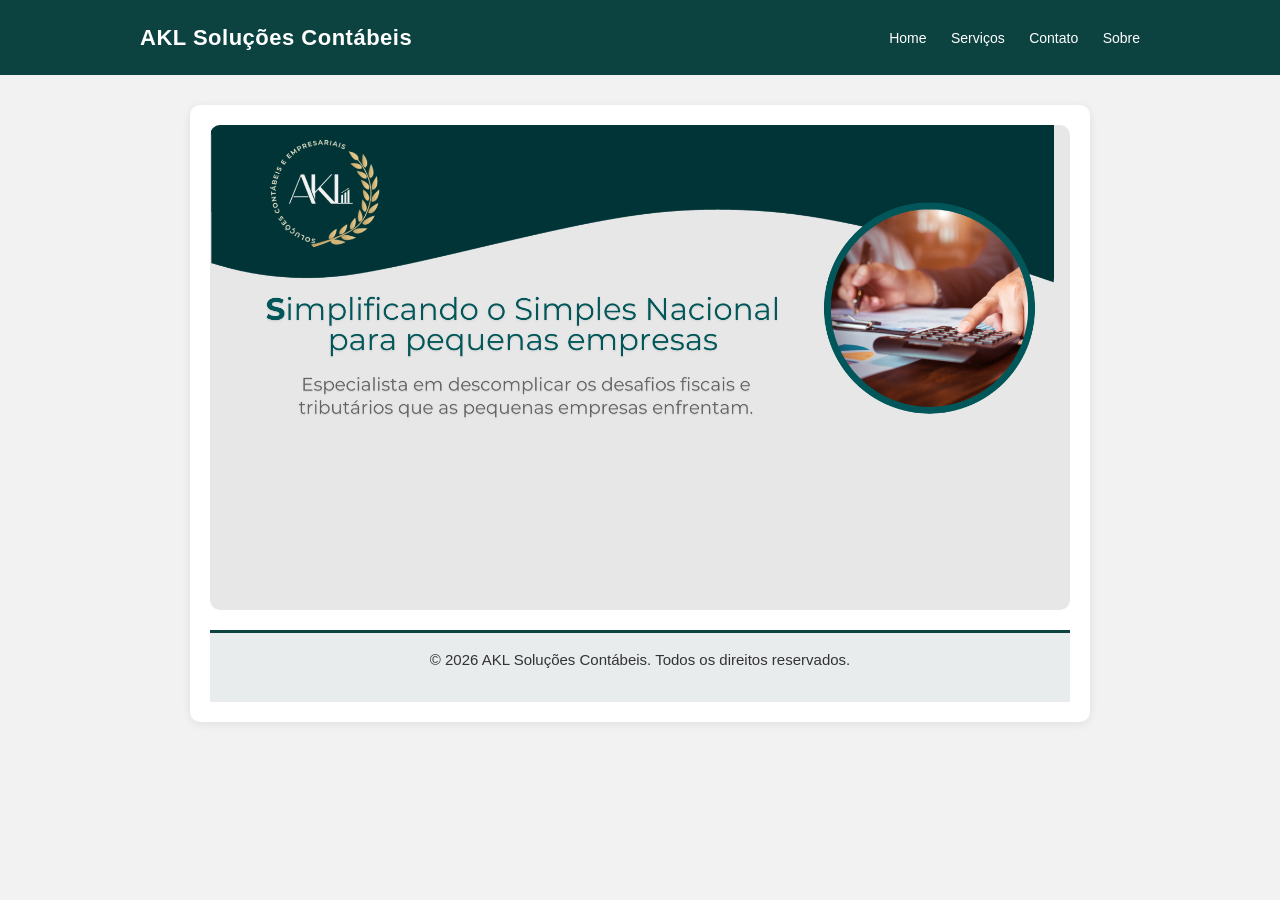
<file: index.html>
<!DOCTYPE html>
<html lang="pt-BR">
<head>
    <meta charset="UTF-8">
    <meta name="viewport" content="width=device-width, initial-scale=1.0">
    <link rel="stylesheet" href="style.css">
    <title>AKL Soluções Contábeis</title>
</head>
<body>

<header>
    <div class="container">
        <h1>AKL Soluções Contábeis</h1>
        <nav>
             <a href="index.html">Home</a>
            <a href="servicos.html">Serviços</a>
            <a href="contato.html">Contato</a>
            <a href="sobre.html">Sobre</a>
        </nav>
    </div>
</header>

    <main>

        <img class="banner" src="akl-banner.png" alt="Banner AKL">

        <footer>
            <p>&copy; 2026 AKL Soluções Contábeis. Todos os direitos reservados.</p>
        </footer>
    </main>
</body>
</html>
</file>
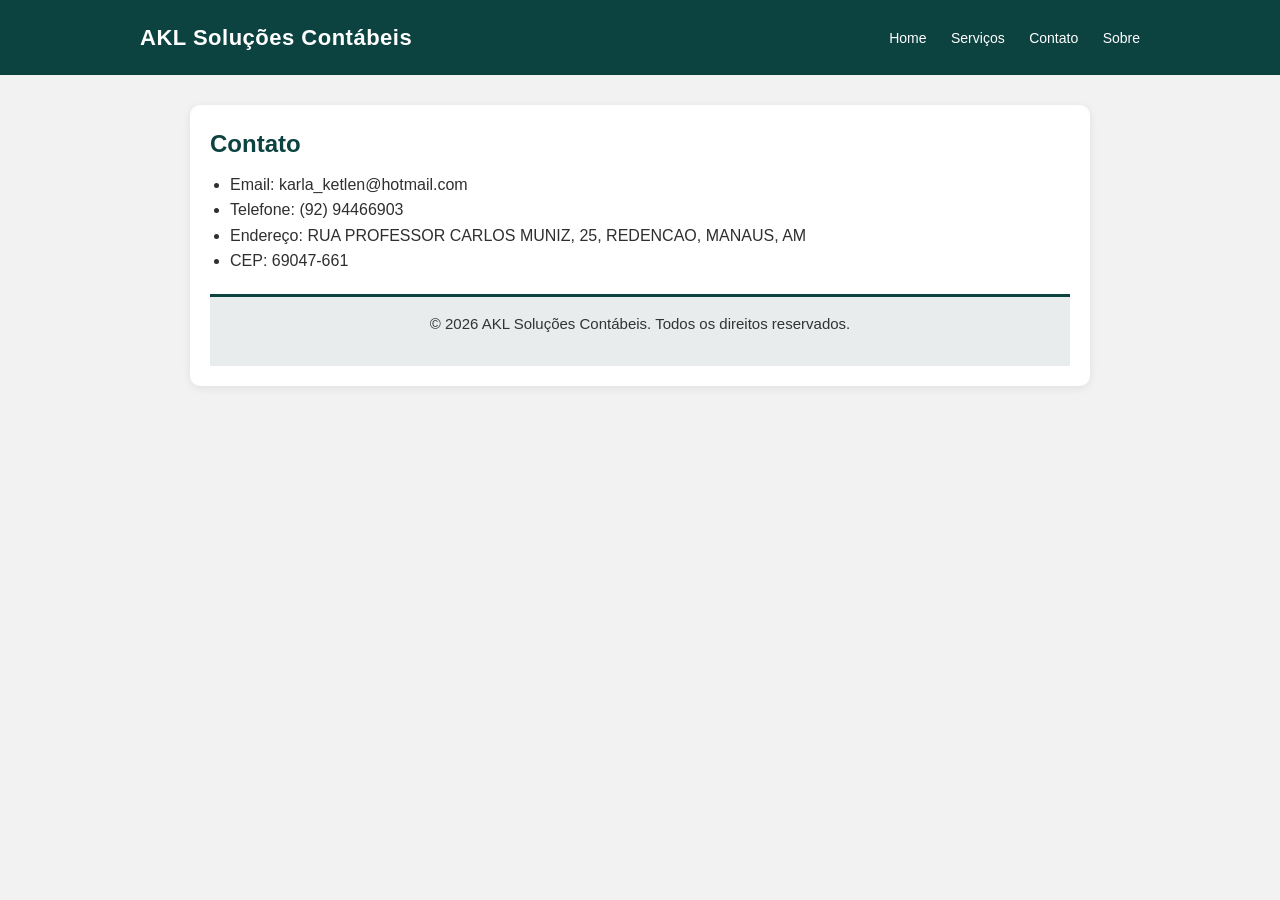
<file: contato.html>
<!DOCTYPE html>
<html lang="pt-BR">
<head>
    <meta charset="UTF-8">
    <meta name="viewport" content="width=device-width, initial-scale=1.0">
    <link rel="stylesheet" href="style.css">
    <title>Contato - AKL Soluções Contábeis</title>
</head>
<body>
    <header>
    <div class="container">
        <h1>AKL Soluções Contábeis</h1>

        <nav>
            <a href="index.html">Home</a>
            <a href="servicos.html">Serviços</a>
            <a href="contato.html">Contato</a>
            <a href="sobre.html">Sobre</a>
        </nav>
    </header>

    <main>
        <section>
            <h2>Contato</h2>
            <ul>
                <li>Email: karla_ketlen@hotmail.com</li>
                <li>Telefone: (92) 94466903</li>
                <li>Endereço: RUA PROFESSOR CARLOS MUNIZ, 25, REDENCAO, MANAUS, AM</li>
                <li>CEP: 69047-661</li>
            </ul>

    <footer>
        <p>&copy; 2026 AKL Soluções Contábeis. Todos os direitos reservados.</p>
    </footer>
</body>
</html>
</file>
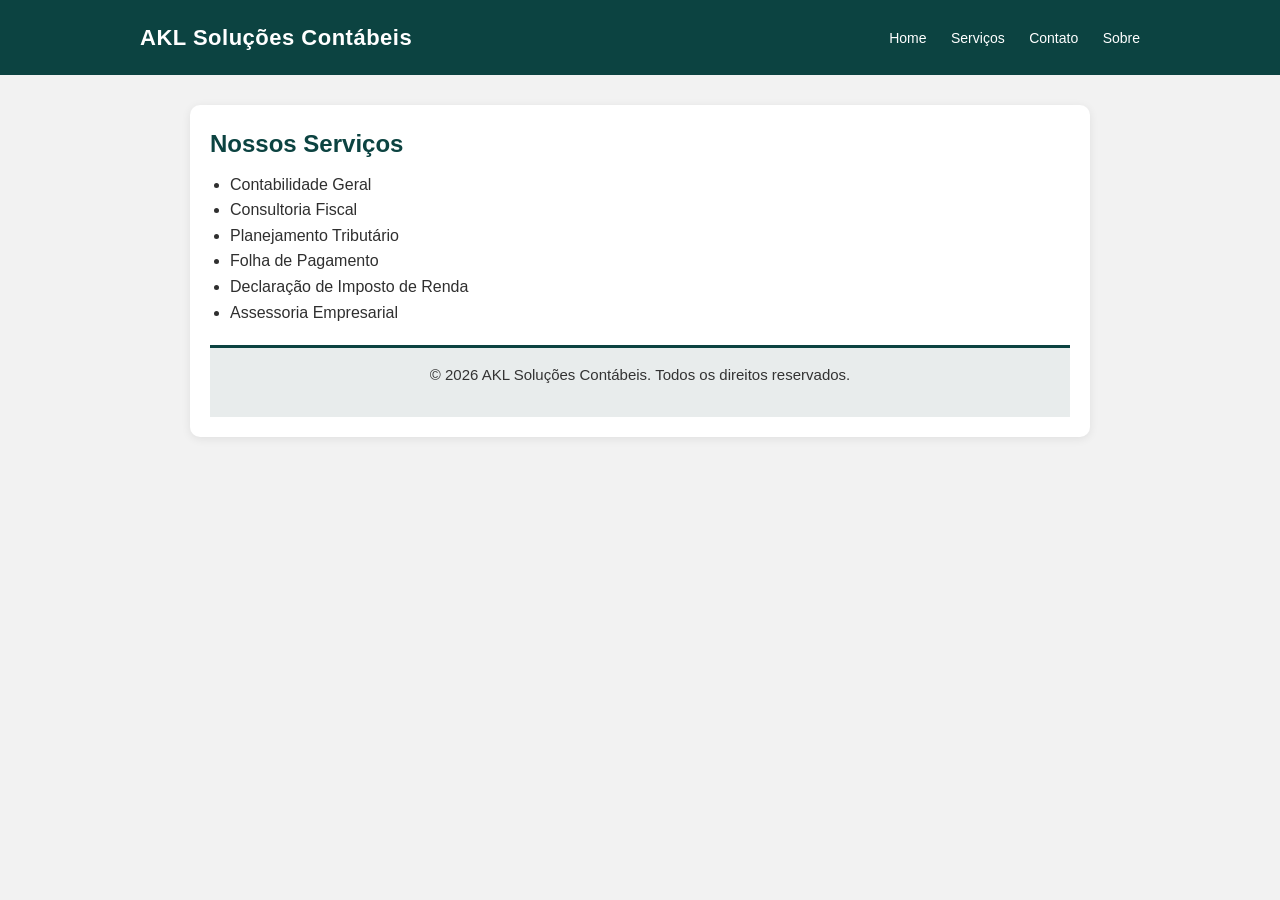
<file: servicos.html>
<!DOCTYPE html>
<html lang="pt-BR">
<head>
    <meta charset="UTF-8">
    <meta name="viewport" content="width=device-width, initial-scale=1.0">
    <link rel="stylesheet" href="style.css">
    <title>Serviços - AKL Soluções Contábeis</title>
</head>
<body>
    <header>
    <div class="container">
        <h1>AKL Soluções Contábeis</h1>

        <nav>
            <a href="index.html">Home</a>
            <a href="servicos.html">Serviços</a>
            <a href="contato.html">Contato</a>
            <a href="sobre.html">Sobre</a>
        </nav>
    </header>

    <main>
        <section>
            <h2>Nossos Serviços</h2>
            <ul>
                <li>Contabilidade Geral</li>
                <li>Consultoria Fiscal</li>
                <li>Planejamento Tributário</li>
                <li>Folha de Pagamento</li>
                <li>Declaração de Imposto de Renda</li>
                <li>Assessoria Empresarial</li>
            </ul>
        </section>

        <footer>
            <p>&copy; 2026 AKL Soluções Contábeis. Todos os direitos reservados.</p>
        </footer>

    </main>
</body>
</html>
</file>
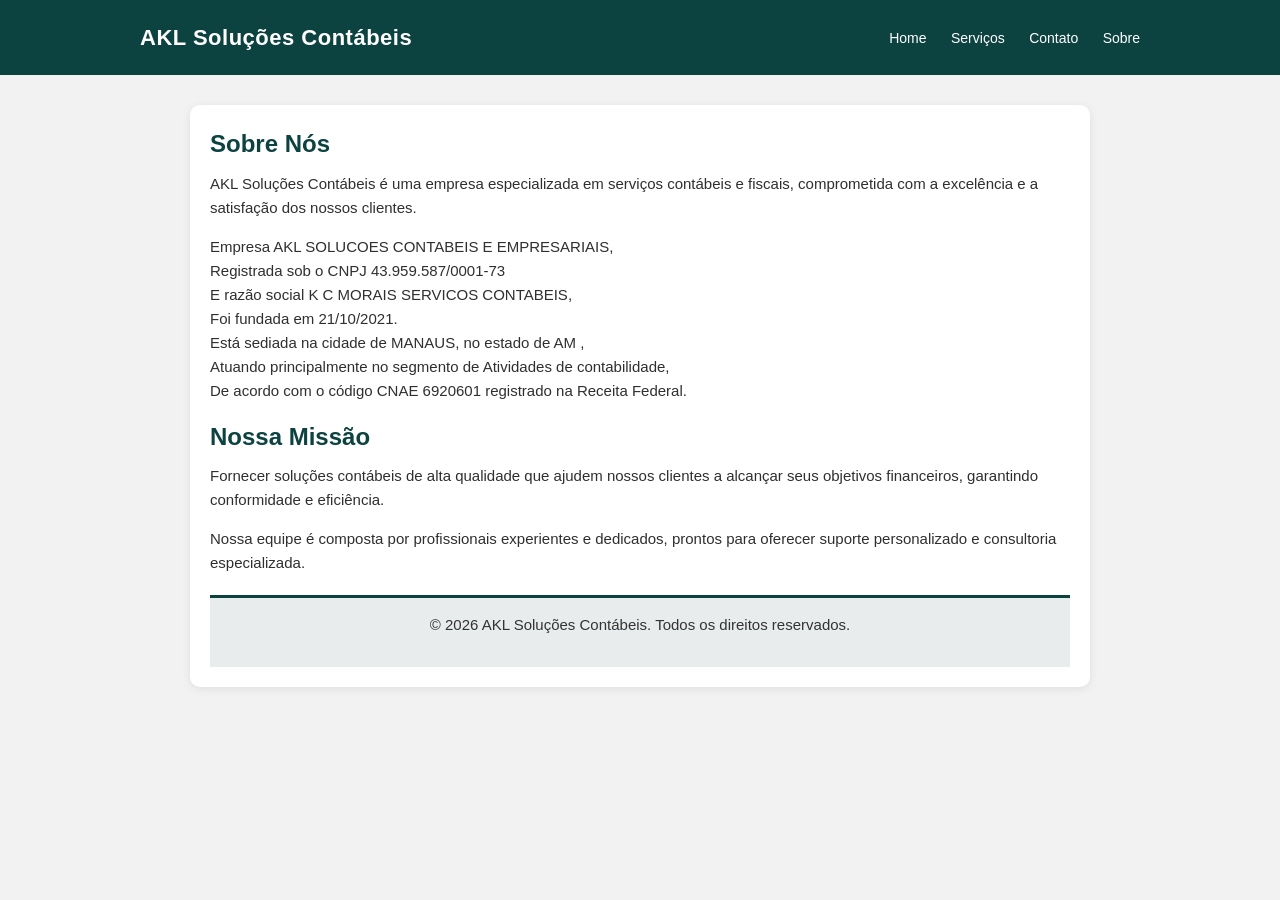
<file: sobre.html>
<!DOCTYPE html>
<html lang="pt-BR">
<head>
    <meta charset="UTF-8">
    <meta name="viewport" content="width=device-width, initial-scale=1.0">
    <link rel="stylesheet" href="style.css">
    <title>Sobre - AKL Soluções Contábeis</title>
</head>
<body>
    <header>
        <div class="container">
            <h1>AKL Soluções Contábeis</h1>
            <nav>
                <a href="index.html">Home</a>
                <a href="servicos.html">Serviços</a>
                <a href="contato.html">Contato</a>
                <a href="sobre.html">Sobre</a>
            </nav>
        </div>
    </header>

    <main>
        <section>
            <h2>Sobre Nós</h2>
            <p>AKL Soluções Contábeis é uma empresa especializada em serviços contábeis e fiscais, comprometida com a excelência e a satisfação dos nossos clientes.</p>
            <p>Empresa AKL SOLUCOES CONTABEIS E EMPRESARIAIS,<br> Registrada sob o CNPJ 43.959.587/0001-73 <br>E razão social K C MORAIS SERVICOS CONTABEIS, <br>Foi fundada em 21/10/2021. <br>Está sediada na cidade de MANAUS, no estado de AM , <br>Atuando principalmente no segmento de Atividades de contabilidade, <br>De acordo com o código CNAE 6920601 registrado na Receita Federal.</p>
        </section>

        <section>
            <h2>Nossa Missão</h2>
            <p>Fornecer soluções contábeis de alta qualidade que ajudem nossos clientes a alcançar seus objetivos financeiros, garantindo conformidade e eficiência.</p>
            <p>Nossa equipe é composta por profissionais experientes e dedicados, prontos para oferecer suporte personalizado e consultoria especializada.</p>
        </section>

        <footer>
            <p>&copy; 2026 AKL Soluções Contábeis. Todos os direitos reservados.</p>
        </footer>

    </main>
</body>
</html>
</file>
<file: style.css>
/* Reset básico */
* {
  margin: 0;
  padding: 0;
  box-sizing: border-box;
}

  body {
  font-family: Arial, Helvetica, sans-serif;
  background-color: #F2F2F2;
  color: #2F2F2F;
  line-height: 1.6;
}

header {
  background-color: #0C4341;  /* verde petróleo */
  color: white;
  padding: 20px 0;
}

/* centraliza o conteúdo do header */
header .container {
  max-width: 1000px;
  margin: 0 auto;
  
  display: flex;
  justify-content: space-between;
  align-items: center;
}

/* título elegante */
header h1 {
  font-size: 22px;
  font-weight: 600;
  letter-spacing: 0.5px;
}

/* menu */
nav a {
  color: white;
  text-decoration: none;
  margin-left: 20px;
  font-size: 14px;
}

nav a:hover {
  text-decoration: underline;
}


/* CONTEÚDO CENTRAL */
main {
  max-width: 900px;
  margin: 30px auto;
  background: white;
  padding: 25px;
  border-radius: 10px;
  box-shadow: 0 2px 10px rgba(0,0,0,0.08);
}

/* TÍTULOS */
h2 {
  color: #0C4341;
  margin-bottom: 8px;
}

/* PARÁGRAFOS */
p {
  margin-bottom: 15px;
  font-size: 15px;
}

/* LISTAS */
ul {
  margin-left: 20px;
  margin-bottom: 20px;
}

/* RODAPÉ DISCRETO */
footer {
  text-align: center;
  padding: 15px;
  margin-top: 20px;
  background: #E8ECEC;
  color: #333;
  font-size: 14px;
  border-top: 3px solid #0C4341;
}




@media (max-width: 768px) {

  header {
    flex-direction: column;
    text-align: center;
    gap: 10px;
  }

  nav a {
    display: inline-block;
    margin: 6px 10px;
    font-size: 15px;
  }

  main {
    margin: 15px;
    padding: 18px;
  }

  h1 {
    font-size: 22px;
  }

  h2 {
    font-size: 18px;
  }

  p, li {
    font-size: 15px;
    line-height: 1.5;
  }

  .banner img {
    max-height: 260px;
  }
}

/* garante que tudo fique centralizado dentro do main */
main {
  max-width: 900px;
  margin: 30px auto;
  background: white;
  padding: 20px;
  border-radius: 10px;
}

/* 🔹 banner responsivo */
.banner {
  width: 100%;          /* ocupa 100% do espaço do main */
  height: auto;         /* mantém proporção */
  border-radius: 10px;
  display: block;       /* remove espaço embaixo da imagem */
  object-fit: cover;
}
</file>
